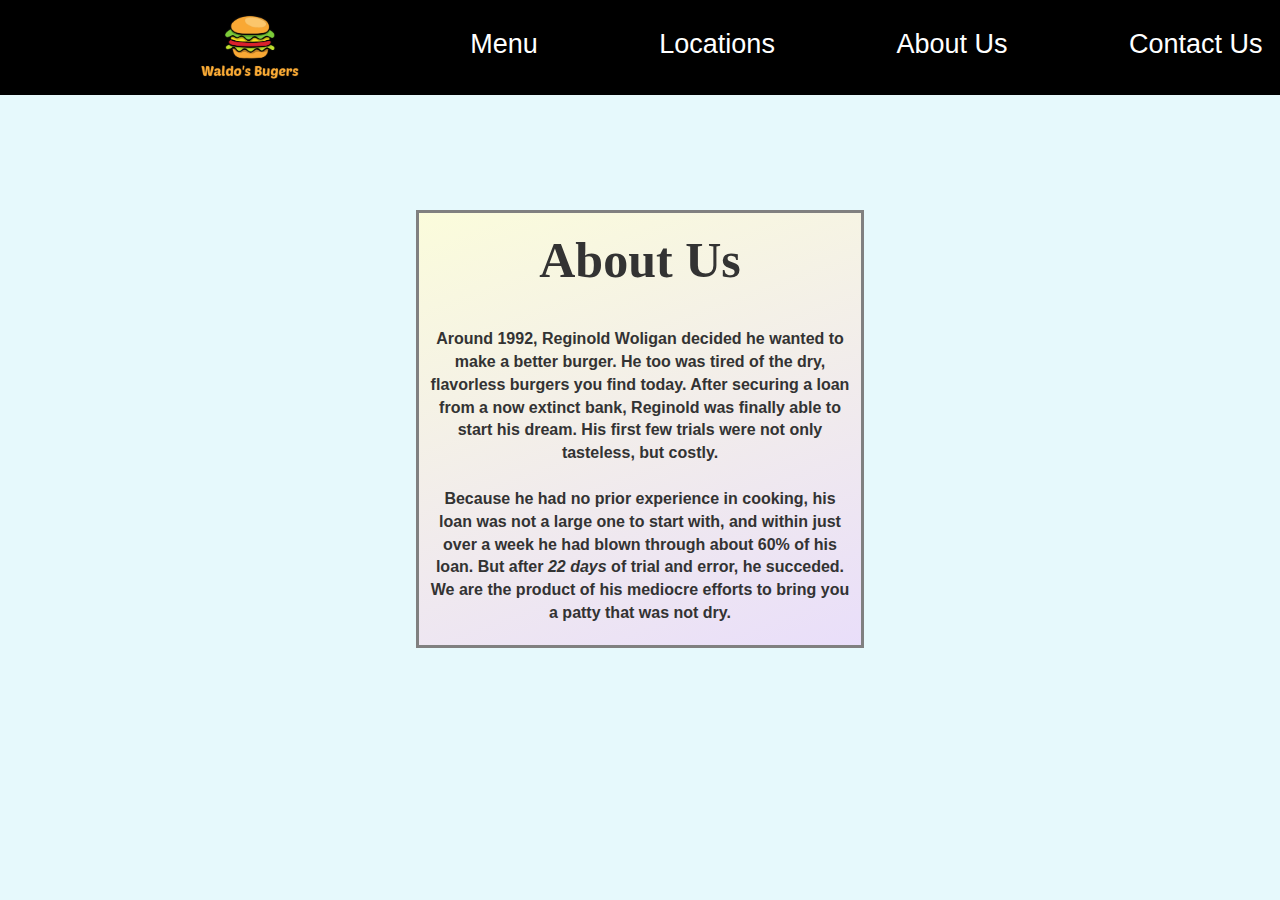
<file: aboutus.html>
<!DOCTYPE html>
<html lang="en">
  <head>
    <meta charset="UTF-8" />
    <meta name="viewport" content="width=device-width, initial-scale=1.0" />
    <link rel="stylesheet" href="style.css" />
    <link rel="stylesheet" href="aboutus.css" />
    <link rel="stylesheet" href="https://maxcdn.bootstrapcdn.com/bootstrap/3.4.1/css/bootstrap.min.css">
    <title>Waldo's Burgers</title>
  </head>
  <body id="body">
    <div id="header">
        <div id="center">
        <a href="index.html" alt="burger icon"><img src="images/burgericon.png" id="burger"></a>
          <div id="spacer">
            <ul id="navbar">
            <li class=links><a href="menu.html">Menu</a></li>
            <li class=links><a href="locations.html">Locations</a></li>
            <li class=links><a href="aboutus.html">About Us</a></li></li>
            <li class=links><a href="contactus.html">Contact Us</a></li>
        </ul>
      </div>
    </div>
    </div>
    <div id="aboutusbody">
      <div id="border">
    <h1 id="aboutus">About Us</h1>
    <br>
    <p>Around 1992, Reginold Woligan decided he wanted to make a better burger.
       He too was tired of the dry, flavorless burgers you find today. After securing a loan from a now extinct bank,
       Reginold was finally able to start his dream. His first few trials were not only tasteless, but costly. 
       <br><br>Because he had no prior experience in cooking, his loan was not a large one to start with, and within just over a week 
       he had blown through about 60% of his loan. But after <em>22 days</em> of trial and error, he succeded.
       We are the product of his mediocre efforts to bring you a patty that was not dry.</p>
      </div>
    </div>
  </body>
</html>
</file>
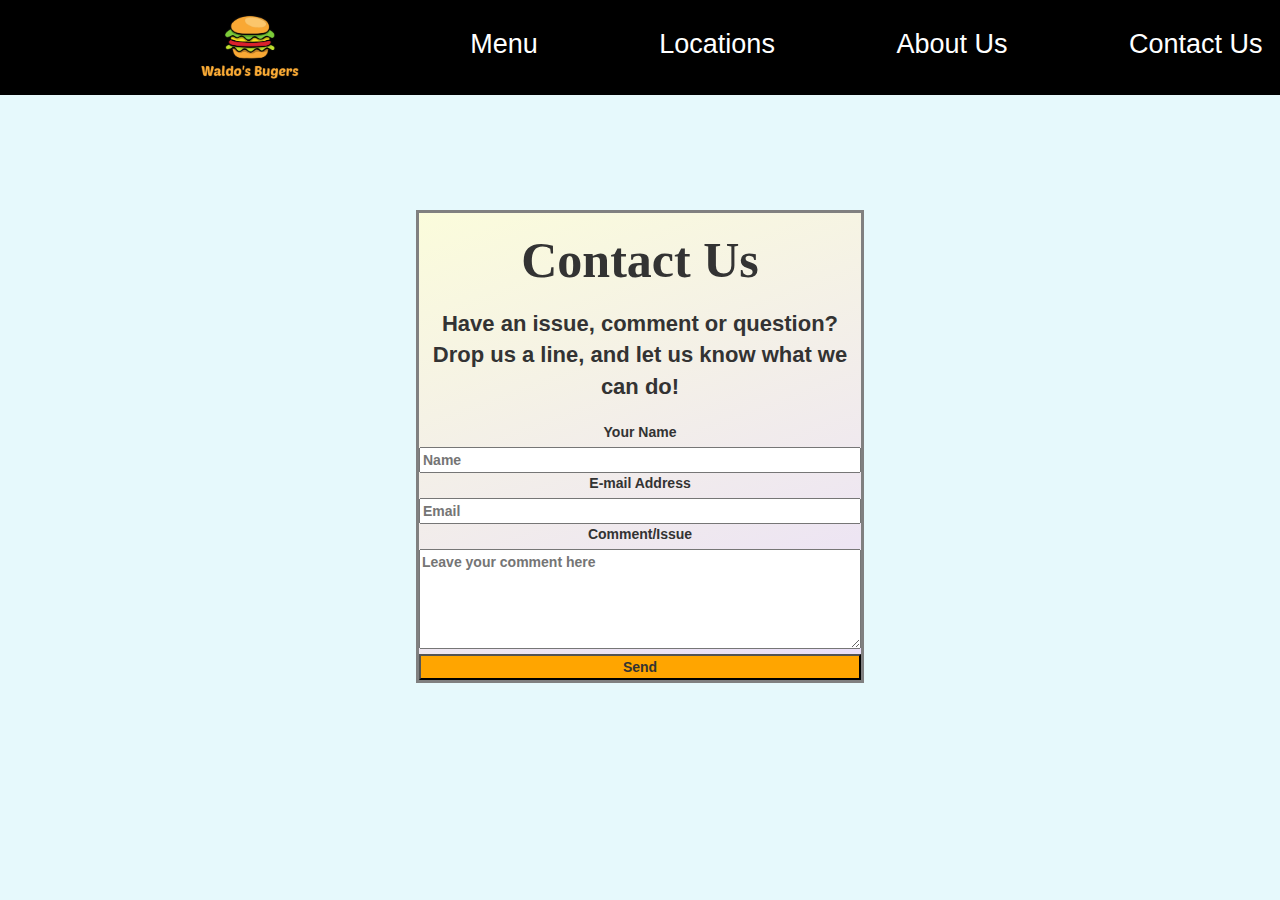
<file: contactus.html>
<!DOCTYPE html>
<html lang="en">
  <head>
    <meta charset="UTF-8" />
    <meta name="viewport" content="width=device-width, initial-scale=1.0" />
    <link rel="stylesheet" href="style.css" />
    <link rel="stylesheet" href="contactus.css">
    <link rel="stylesheet" href="https://maxcdn.bootstrapcdn.com/bootstrap/3.4.1/css/bootstrap.min.css">
    <title>Waldo's Burgers</title>
  </head>
  <body id="body">
    <div id="header">
        <div id="center">
        <a href="index.html" alt="burger icon"><img src="images/burgericon.png" id="burger"></a>
          <div id="spacer">
            <ul id="navbar">
            <li class=links><a href="menu.html">Menu</a></li>
            <li class=links><a href="locations.html">Locations</a></li>
            <li class=links><a href="aboutus.html">About Us</a></li></li>
            <li class=links><a href="contactus.html">Contact Us</a></li>
        </ul>
      </div>
    </div>
    </div>
    <div  id="contactusbody">
      <div id="border">
        <h1 id ="contactus">Contact Us</h1>
        <p>Have an issue, comment or question? Drop us a line, and let us know
          what we can do!</p>
        <form action="https://formspree.io/f/myybpavz" method="POST" id="form">
          <label for="name">Your Name</label>
          <input type="text" id="name" name="name" placeholder="Name">
          <label for="email">E-mail Address</label>
          <input type="email" id="email" name="email" placeholder="Email" required>
          <label for="comment">Comment/Issue</label> <br>
          <textarea type="text" id="comment" name="name" placeholder="Leave your comment here" required></textarea>
          <input type="submit" value="Send">
        </form> 
      </div>
    </div>
  </body>
</html>
</file>
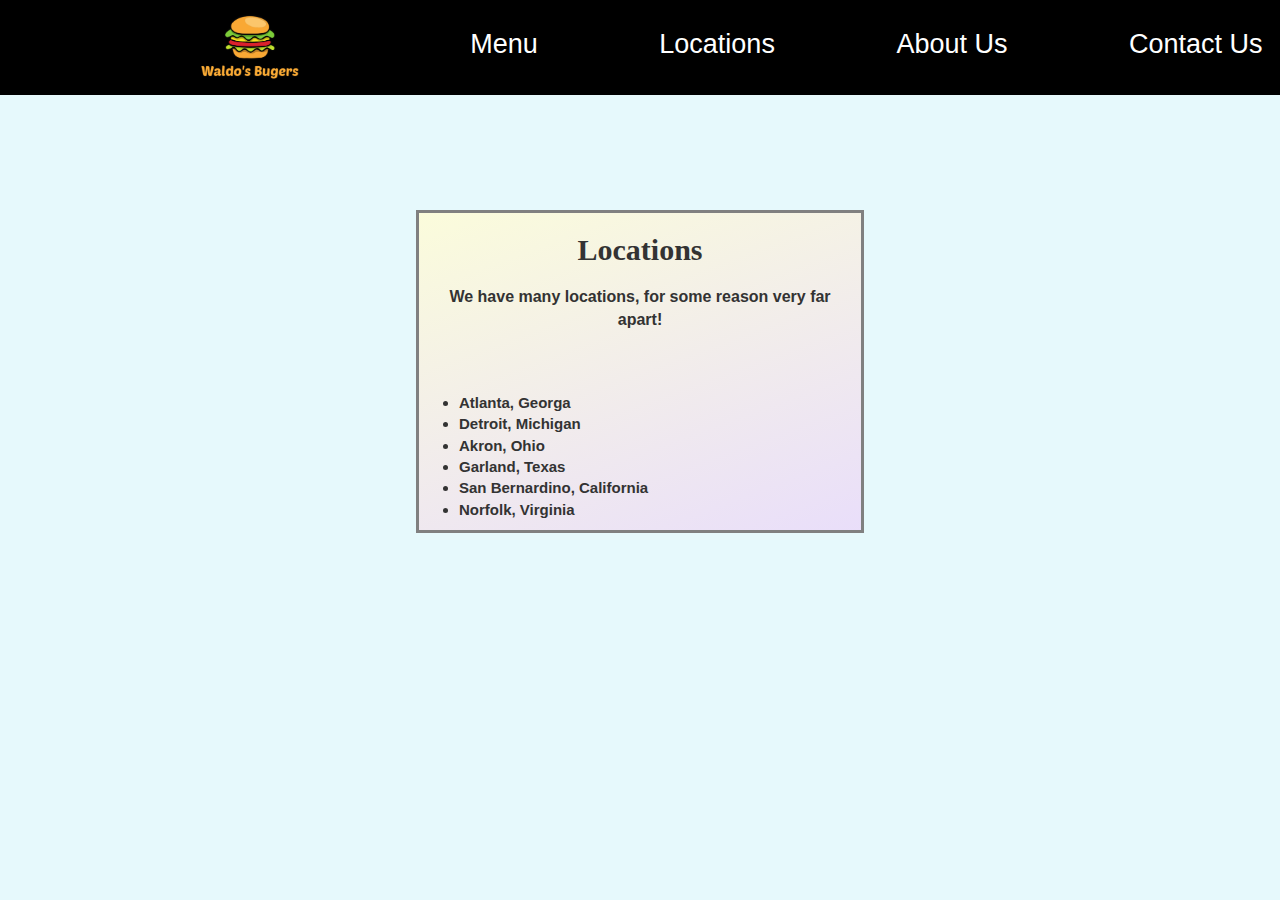
<file: locations.html>
<!DOCTYPE html>
<html lang="en">
  <head>
    <meta charset="UTF-8" />
    <meta name="viewport" content="width=device-width, initial-scale=1.0" />
    <link rel="stylesheet" href="style.css" />
    <link rel="stylesheet" href="locations.css">
    <link rel="stylesheet" href="https://maxcdn.bootstrapcdn.com/bootstrap/3.4.1/css/bootstrap.min.css">
    <title>Waldo's Burgers</title>
  </head>
  <body id="body">
    <div id="header">
        <div id="center">
        <a href="index.html" alt="burger icon"><img src="images/burgericon.png" id="burger"></a>
          <div id="spacer">
            <ul id="navbar">
            <li class=links><a href="menu.html">Menu</a></li>
            <li class=links><a href="locations.html">Locations</a></li>
            <li class=links><a href="aboutus.html">About Us</a></li></li>
            <li class=links><a href="contactus.html">Contact Us</a></li>
        </ul>
      </div>
    </div>
    </div>
    <div id="locationsbody">
<div id="border">
<h1 id="locations">Locations</h1>
<p>We have many locations, for some reason very far apart!</p>
<br><br>
<ul>
<li>Atlanta, Georga</li>
<li>Detroit, Michigan</li>
<li>Akron, Ohio</li>
<li>Garland, Texas</li> 
<li>San Bernardino, California</li>
<li>Norfolk, Virginia</li>
</ul>
</div>
    </div>
  </body>
</html>
</file>
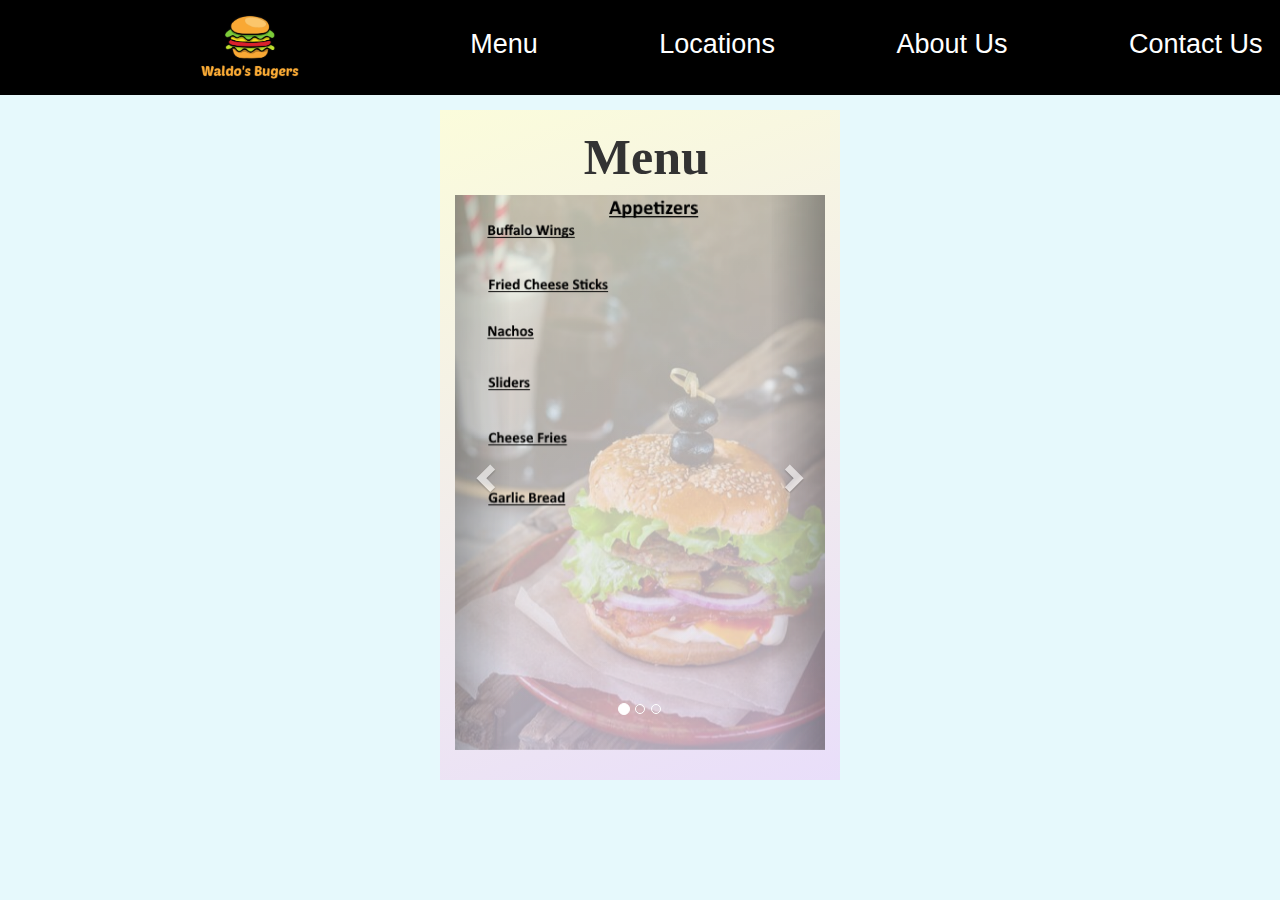
<file: menu.html>
<!DOCTYPE html>
<html lang="en">
  <head>
    <meta charset="UTF-8" />
    <meta name="viewport" content="width=device-width, initial-scale=1.0" />
    <link rel="stylesheet" href="style.css" />
    <link rel="stylesheet" href="menu.css">
    <link rel="stylesheet" href="https://maxcdn.bootstrapcdn.com/bootstrap/3.4.1/css/bootstrap.min.css">
    <script src="https://ajax.googleapis.com/ajax/libs/jquery/3.5.1/jquery.min.js"></script>
    <script src="https://maxcdn.bootstrapcdn.com/bootstrap/3.4.1/js/bootstrap.js"></script>
    <title>Waldo's burgers</title>
  </head>
  <body id="body">
      <div id="header">
        <div id="center">
        <a href="index.html" alt="burger icon"><img src="images/burgericon.png" id="burger"></a>
          <div id="spacer">
            <ul id="navbar">
            <li class=links><a href="menu.html">Menu</a></li>
            <li class=links><a href="locations.html">Locations</a></li>
            <li class=links><a href="aboutus.html">About Us</a></li></li>
            <li class=links><a href="contactus.html">Contact Us</a></li>
        </ul>
      </div>
    </div>
    </div>
    <div class="container">
      <h2>&nbsp;Menu</h2>  
      <div id="myCarousel" class="carousel slide" data-ride="carousel">
        <!-- Indicators -->
        <ol class="carousel-indicators">
          <li data-target="#myCarousel" data-slide-to="0" class="active"></li>
          <li data-target="#myCarousel" data-slide-to="1"></li>
          <li data-target="#myCarousel" data-slide-to="2"></li>
        </ol>
    
        <!-- Wrapper for slides -->
        <div class="carousel-inner">
          <div class="item active">
            <img src="images/Appetizers.png" alt="Appetizers" style="width:100%;">
          </div>
    
          <div class="item">
            <img src="images/lunch.png" alt="Lunch" style="width:100%;">
          </div>
        
          <div class="item">
            <img src="images/dinner.png" alt="dinner" style="width:100%;">
          </div>
        </div>
    
        <!-- Left and right controls -->
        <a class="left carousel-control" href="#myCarousel" data-slide="prev">
          <span class="glyphicon glyphicon-chevron-left"></span>
          <span class="sr-only">Previous</span>
        </a>
        <a class="right carousel-control" href="#myCarousel" data-slide="next">
          <span class="glyphicon glyphicon-chevron-right"></span>
          <span class="sr-only">Next</span>
        </a>
      </div>
    </div>
  </body>
</html>
</file>
<file: style.css>
#body {
  background-color: #e6f9fc;
}

#header {
  position: fixed;
  background-color: black;
  height: 95px;
  width: 84%;
  top: 0;
  left: 0;
}

#center {
  margin: auto;
}

#spacer {
  display: flex;
  align-items: center;
  background-color: black;
  position: absolute;
  min-height: 95px;
  width: 100%;
  height: 70%;
  margin: auto;
  display: inline-block;
  padding-top: 0;
}

#navbar {
  display: flex;
  align-items: center;
  justify-content: space-evenly;
  padding-top: 25px;
}

.links {
  font-size: 27px;
  list-style-type: none;
}

li a {
  text-decoration: none;
  color: white;
}

li a:hover {
  color: orange;
}

#burger {
  height: 95px;
}

body {
  font-family: "Helvetica Neue", Helvetica, Arial, sans-serif;
}
</file>
<file: aboutus.css>
#aboutusbody {
  background-image: linear-gradient(-20deg, #e9defa 0%, #fbfcdb 100%);
  width: 35%;
  margin: auto;
  margin-top: 210px;
  text-align: center;
}

#aboutus {
  font-weight: bold;
  font-size: 50px;
  font-family: "Modak", cursive, italic;
}
#border {
  border: 3px solid gray;
}

p {
  font-size: 16px;
  padding: 10px;
  font-weight: bold;
}
</file>
<file: contactus.css>
#contactusbody {
  background-image: linear-gradient(-20deg, #e9defa 0%, #fbfcdb 100%);
  width: 35%;
  margin: auto;
  margin-top: 210px;
  text-align: center;
  font-weight: bold;
}

#border {
  border: 3px solid gray;
}

#locations {
  font-weight: bold;
  font-size: 50px;
}

p {
  font-size: 22px;
  padding: 10px;
}

li {
  text-align: left;
  font-size: 25px;
}

#comment {
  height: 30px;
}

input {
  width: 100%;
}

input[type="submit"]:hover {
  background-color: red;
}

input[type="submit"] {
  background-color: orange;
}

#comment {
  height: 100px;
  width: 100%;
}

div h1 {
  font-weight: bold;
  font-size: 50px;
  font-family: "Modak", cursive, italic;
}
</file>
<file: locations.css>
#locationsbody {
  background-image: linear-gradient(-20deg, #e9defa 0%, #fbfcdb 100%);
  width: 35%;
  margin: auto;
  margin-top: 210px;
  text-align: center;
  font-weight: bold;
}

#border {
  border: 3px solid gray;
}

#locations {
  font-weight: bold;
  font-size: 30px;
  font-family: "Modak", cursive, italic;
}

p {
  font-size: 16px;
  padding: 10px;
}

li {
  text-align: left;
  font-size: 15px;
}
</file>
<file: menu.css>
.container {
  max-width: 400px;
  background-image: linear-gradient(-20deg, #e9defa 0%, #fbfcdb 100%);
  width: 35%;
  margin: auto;
  margin-top: 110px;
  text-align: center;
  font-weight: bold;
  padding-bottom: 30px;
  margin-bottom: 30px;
}

div h2 {
  text-align: center;
  font-weight: bold;
  font-size: 50px;
  font-family: "Modak", cursive, italic;
}
</file>
